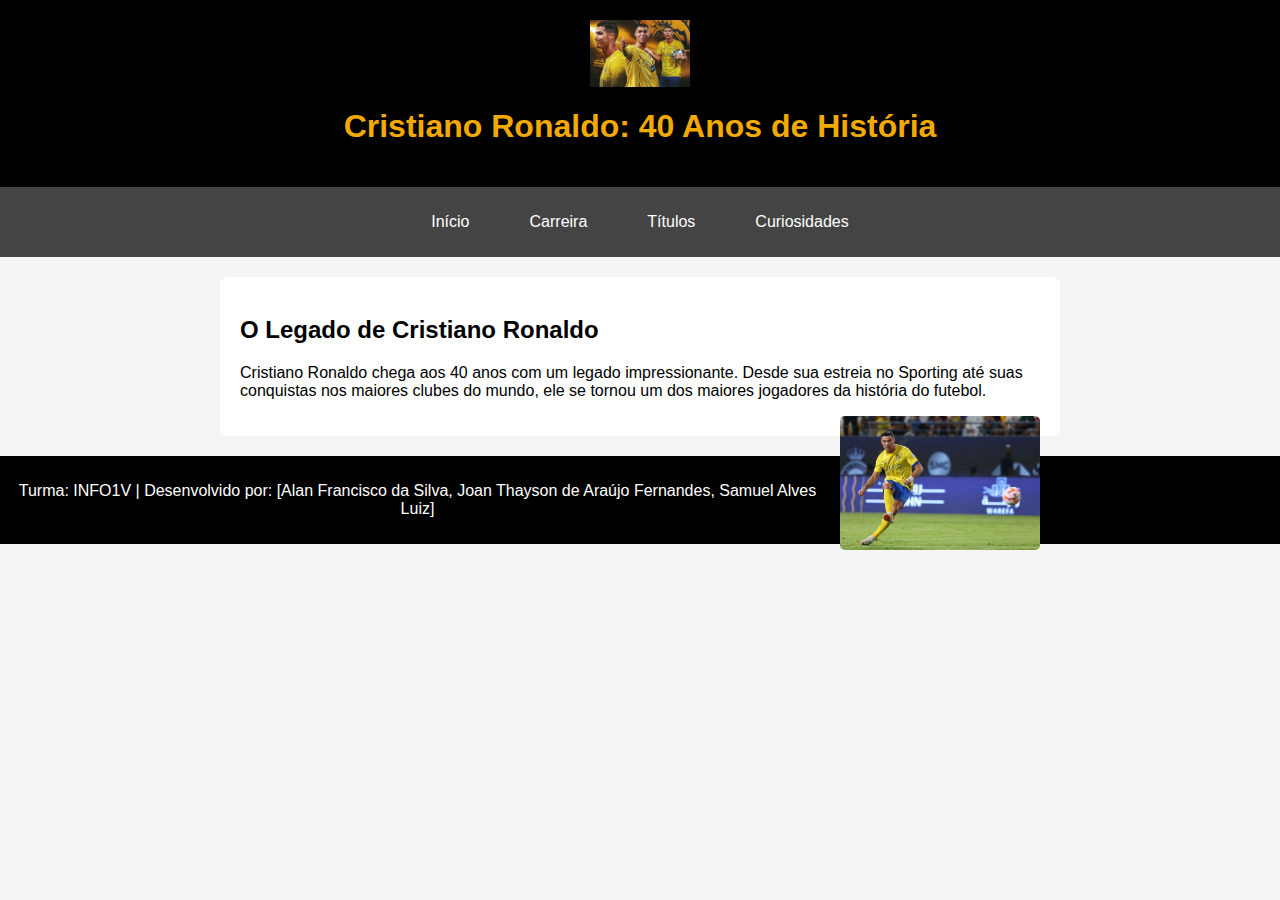
<file: index.html>
<!DOCTYPE html>
<html lang="pt">
<head>
    <meta charset="UTF-8">
    <meta name="viewport" content="width=device-width, initial-scale=1.0">
    <title>Cristiano Ronaldo 40 Anos</title>
    <link rel="stylesheet" href="estilo.css">
</head>
<body>
    <header>
        <img src="imagens/cr7_logo.jpg" alt="Logo CR7">
        <h1>Cristiano Ronaldo: 40 Anos de História</h1>
    </header>

    <nav>
        <ul>
            <li><a href="index.html">Início</a></li>
            <li><a href="paginas/carreira.html">Carreira</a></li>
            <li><a href="paginas/titulos.html">Títulos</a></li>
            <li><a href="paginas/curiosidades.html">Curiosidades</a></li>
        </ul>
    </nav>

    <main>
        <h2>O Legado de Cristiano Ronaldo</h2>
        <p>Cristiano Ronaldo chega aos 40 anos com um legado impressionante. Desde sua estreia no Sporting até suas conquistas nos maiores clubes do mundo, ele se tornou um dos maiores jogadores da história do futebol.</p>
        <img src="imagens/cr7_carreira.jpg" alt="Cristiano Ronaldo comemorando" class="imagem-flutuante">
    </main>

    <footer>
        <p>Turma: INFO1V | Desenvolvido por: [Alan Francisco da Silva, Joan Thayson de Araújo Fernandes, Samuel Alves Luiz]</p>
    </footer>
</body>
</html>
</file>
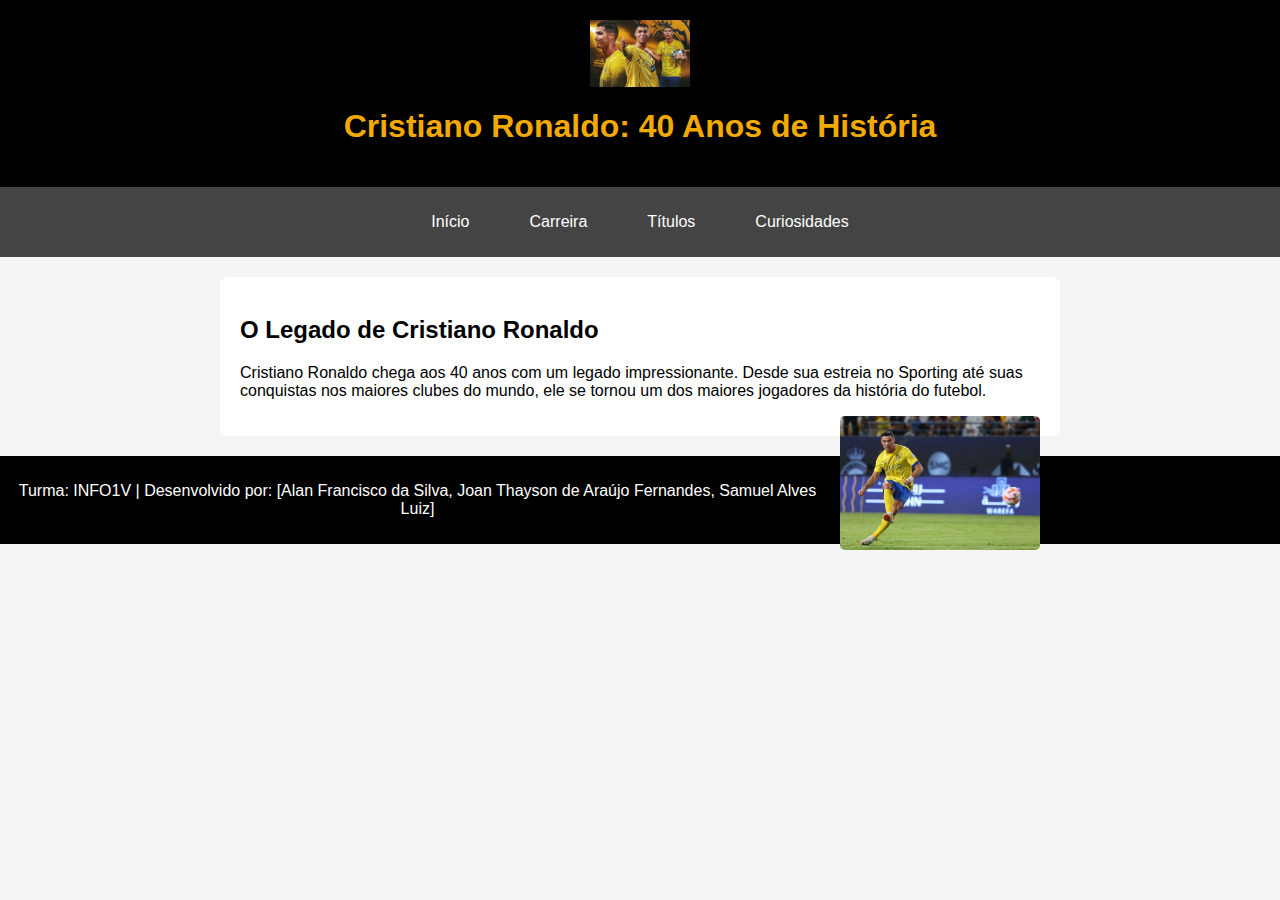
<file: Cristiano40/index.html>
<!DOCTYPE html>
<html lang="pt">
<head>
    <meta charset="UTF-8">
    <meta name="viewport" content="width=device-width, initial-scale=1.0">
    <title>Cristiano Ronaldo 40 Anos</title>
    <link rel="stylesheet" href="estilo.css">
</head>
<body>
    <header>
        <img src="imagens/cr7_logo.jpg" alt="Logo CR7">
        <h1>Cristiano Ronaldo: 40 Anos de História</h1>
    </header>

    <nav>
        <ul>
            <li><a href="index.html">Início</a></li>
            <li><a href="paginas/carreira.html">Carreira</a></li>
            <li><a href="paginas/titulos.html">Títulos</a></li>
            <li><a href="paginas/curiosidades.html">Curiosidades</a></li>
        </ul>
    </nav>

    <main>
        <h2>O Legado de Cristiano Ronaldo</h2>
        <p>Cristiano Ronaldo chega aos 40 anos com um legado impressionante. Desde sua estreia no Sporting até suas conquistas nos maiores clubes do mundo, ele se tornou um dos maiores jogadores da história do futebol.</p>
        <img src="imagens/cr7_carreira.jpg" alt="Cristiano Ronaldo comemorando" class="imagem-flutuante">
    </main>

    <footer>
        <p>Turma: INFO1V | Desenvolvido por: [Alan Francisco da Silva, Joan Thayson de Araújo Fernandes, Samuel Alves Luiz]</p>
    </footer>
</body>
</html>
</file>
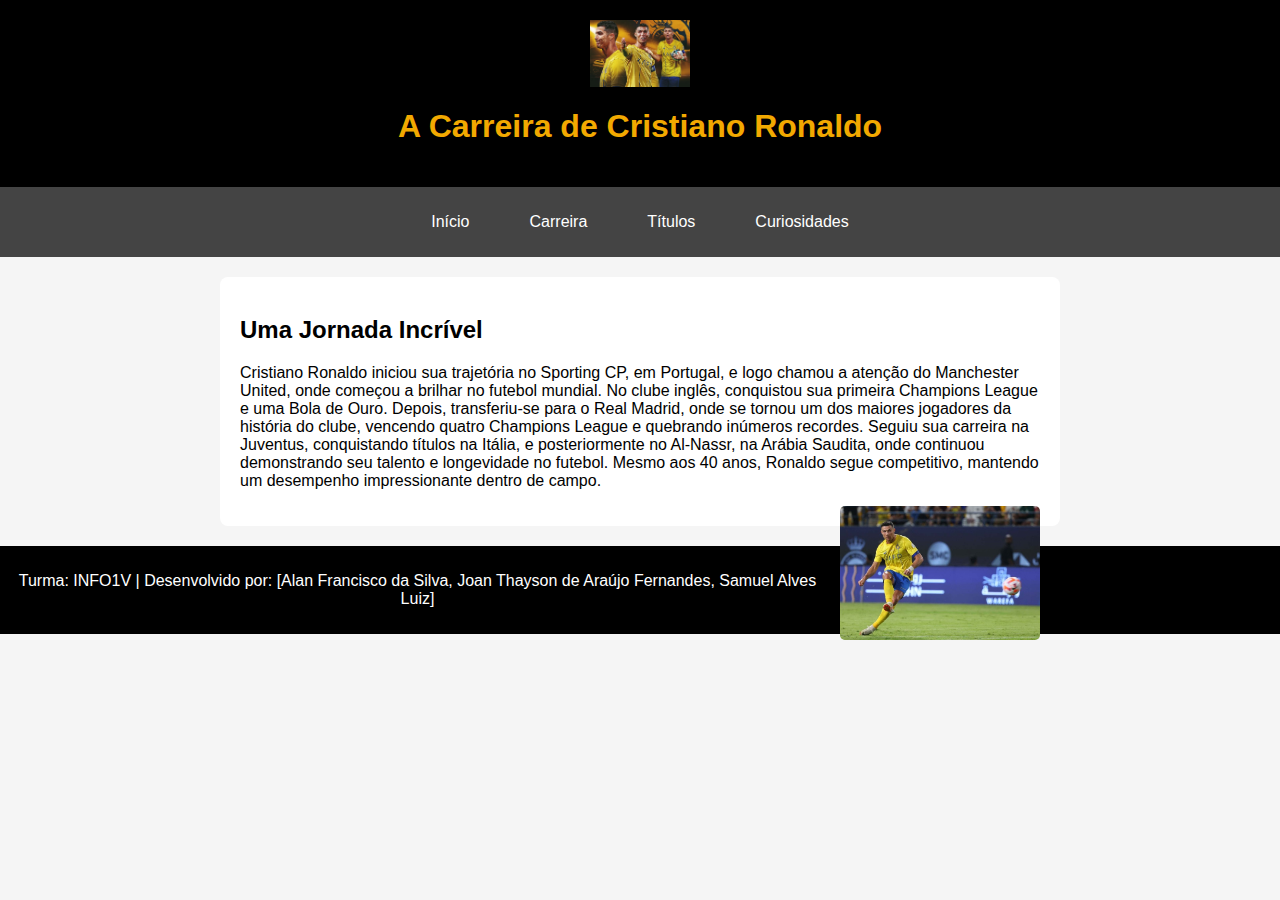
<file: Cristiano40/paginas/index.html>
<!DOCTYPE html>
<html lang="pt">
<head>
    <meta charset="UTF-8">
    <meta name="viewport" content="width=device-width, initial-scale=1.0">
    <title>Carreira de CR7</title>
    <link rel="stylesheet" href="../estilo.css">
</head>
<body>
    <header>
        <img src="../imagens/cr7_logo.jpg" alt="Logo CR7">
        <h1>A Carreira de Cristiano Ronaldo</h1>
    </header>

    <nav>
        <ul>
            <li><a href="../index.html">Início</a></li>
            <li><a href="carreira.html">Carreira</a></li>
            <li><a href="titulos.html">Títulos</a></li>
            <li><a href="curiosidades.html">Curiosidades</a></li>
        </ul>
    </nav>

    <main>
        <h2>Uma Jornada Incrível</h2>
        <p>Cristiano Ronaldo iniciou sua trajetória no Sporting CP, em Portugal, e logo chamou a atenção do Manchester United, onde começou a brilhar no futebol mundial. No clube inglês, conquistou sua primeira Champions League e uma Bola de Ouro. Depois, transferiu-se para o Real Madrid, onde se tornou um dos maiores jogadores da história do clube, vencendo quatro Champions League e quebrando inúmeros recordes.

            Seguiu sua carreira na Juventus, conquistando títulos na Itália, e posteriormente no Al-Nassr, na Arábia Saudita, onde continuou demonstrando seu talento e longevidade no futebol. Mesmo aos 40 anos, Ronaldo segue competitivo, mantendo um desempenho impressionante dentro de campo.</p>
        <img src="../imagens/cr7_carreira.jpg" alt="Cristiano Ronaldo jogando" class="imagem-flutuante">
    </main>

    <footer>
        <p>Turma: INFO1V | Desenvolvido por: [Alan Francisco da Silva, Joan Thayson de Araújo Fernandes, Samuel Alves Luiz]</p>
    </footer>
</body>
</html>
</file>
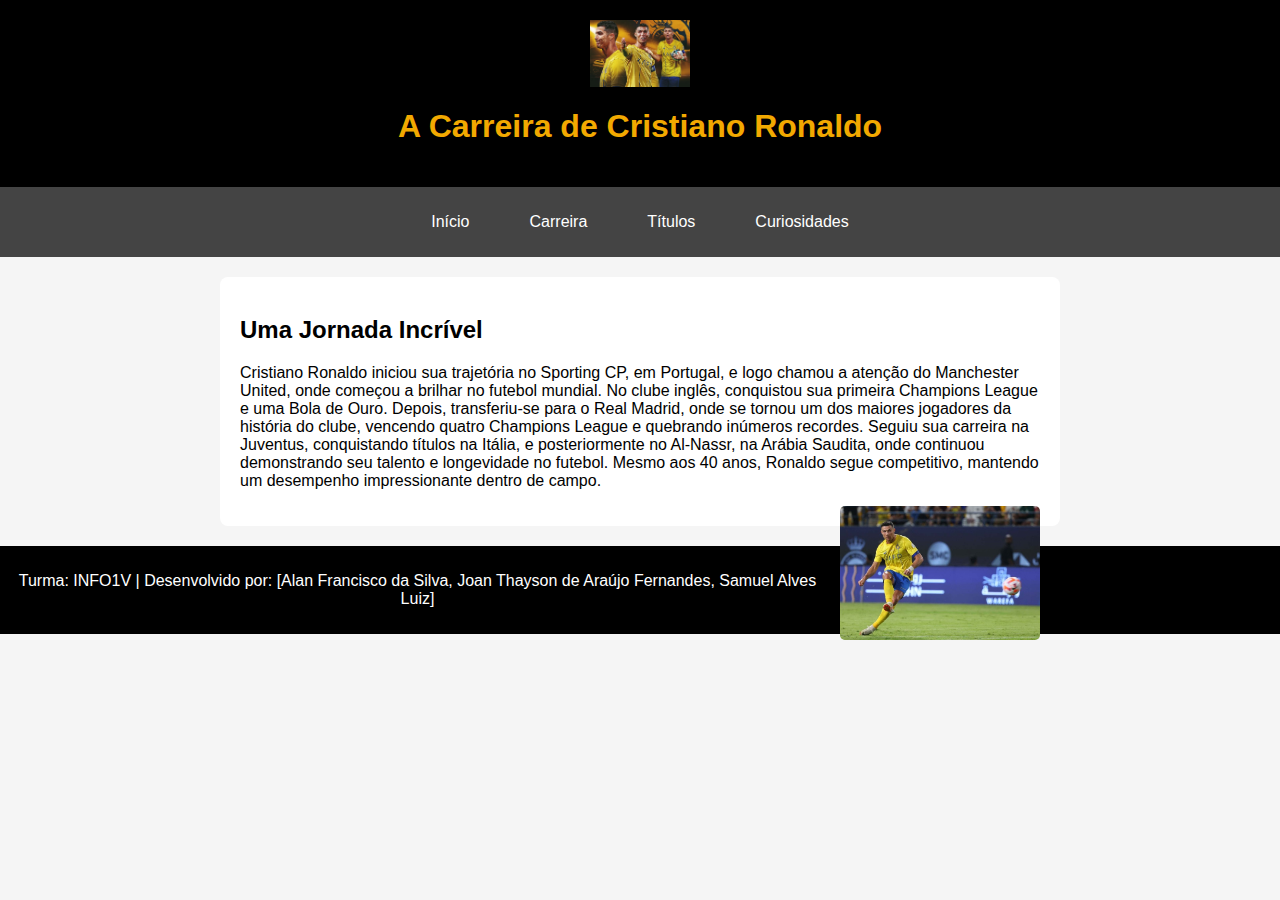
<file: paginas/carreira.html>
<!DOCTYPE html>
<html lang="pt">
<head>
    <meta charset="UTF-8">
    <meta name="viewport" content="width=device-width, initial-scale=1.0">
    <title>Carreira de CR7</title>
    <link rel="stylesheet" href="../estilo.css">
</head>
<body>
    <header>
        <img src="../imagens/cr7_logo.jpg" alt="Logo CR7">
        <h1>A Carreira de Cristiano Ronaldo</h1>
    </header>

    <nav>
        <ul>
            <li><a href="../index.html">Início</a></li>
            <li><a href="carreira.html">Carreira</a></li>
            <li><a href="titulos.html">Títulos</a></li>
            <li><a href="curiosidades.html">Curiosidades</a></li>
        </ul>
    </nav>

    <main>
        <h2>Uma Jornada Incrível</h2>
        <p>Cristiano Ronaldo iniciou sua trajetória no Sporting CP, em Portugal, e logo chamou a atenção do Manchester United, onde começou a brilhar no futebol mundial. No clube inglês, conquistou sua primeira Champions League e uma Bola de Ouro. Depois, transferiu-se para o Real Madrid, onde se tornou um dos maiores jogadores da história do clube, vencendo quatro Champions League e quebrando inúmeros recordes.

            Seguiu sua carreira na Juventus, conquistando títulos na Itália, e posteriormente no Al-Nassr, na Arábia Saudita, onde continuou demonstrando seu talento e longevidade no futebol. Mesmo aos 40 anos, Ronaldo segue competitivo, mantendo um desempenho impressionante dentro de campo.</p>
        <img src="../imagens/cr7_carreira.jpg" alt="Cristiano Ronaldo jogando" class="imagem-flutuante">
    </main>

    <footer>
        <p>Turma: INFO1V | Desenvolvido por: [Alan Francisco da Silva, Joan Thayson de Araújo Fernandes, Samuel Alves Luiz]</p>
    </footer>
</body>
</html>
</file>
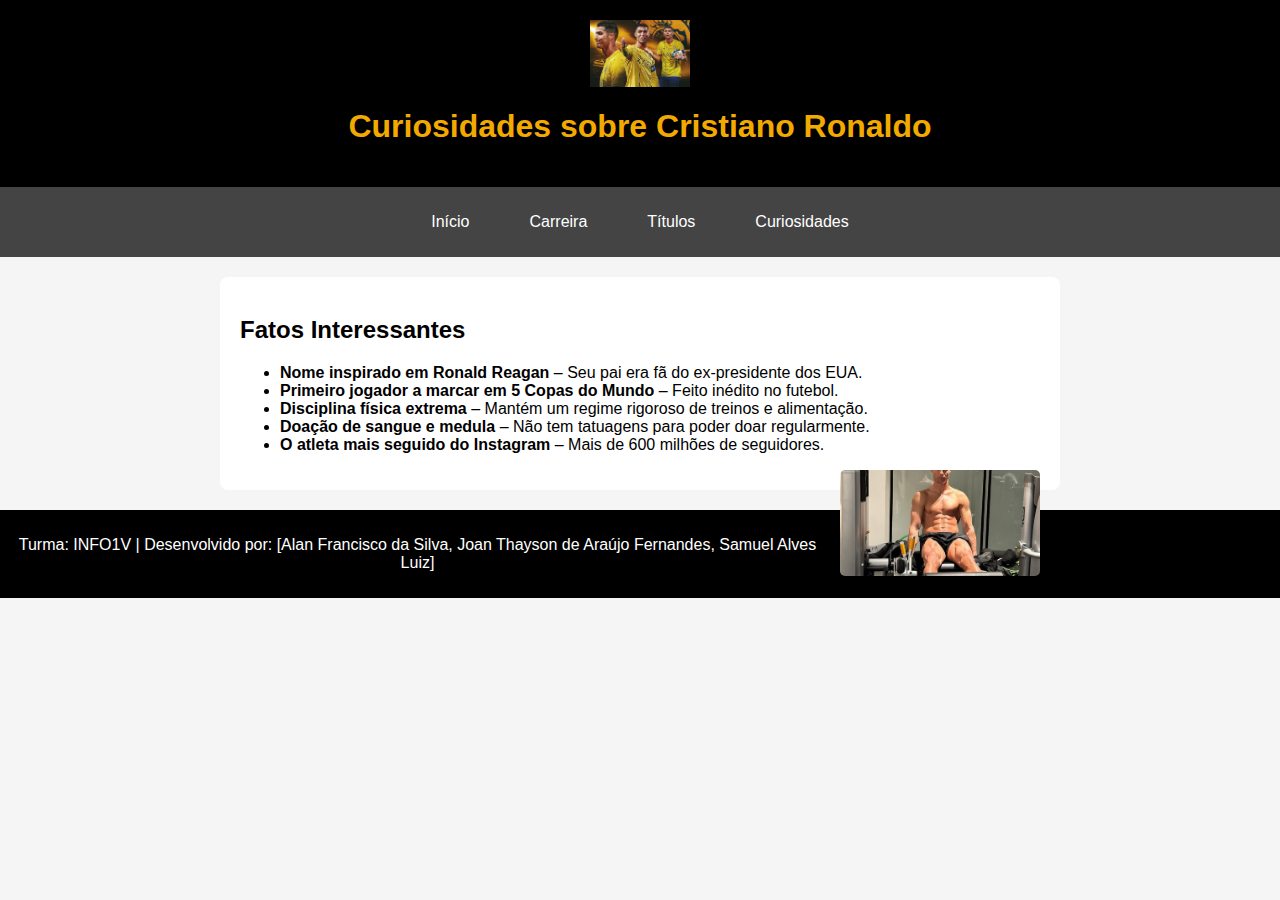
<file: paginas/curiosidades.html>
<!DOCTYPE html>
<html lang="pt">
<head>
    <meta charset="UTF-8">
    <meta name="viewport" content="width=device-width, initial-scale=1.0">
    <title>Curiosidades de CR7</title>
    <link rel="stylesheet" href="../estilo.css">
</head>
<body>
    <header>
        <img src="../imagens/cr7_logo.jpg" alt="Logo CR7">
        <h1>Curiosidades sobre Cristiano Ronaldo</h1>
    </header>

    <nav>
        <ul>
            <li><a href="../index.html">Início</a></li>
            <li><a href="carreira.html">Carreira</a></li>
            <li><a href="titulos.html">Títulos</a></li>
            <li><a href="curiosidades.html">Curiosidades</a></li>
        </ul>
    </nav>

    <main>
        <h2>Fatos Interessantes</h2>
        <ul>
            <li><strong>Nome inspirado em Ronald Reagan</strong> – Seu pai era fã do ex-presidente dos EUA.</li>
            <li><strong>Primeiro jogador a marcar em 5 Copas do Mundo</strong> – Feito inédito no futebol.</li>
            <li><strong>Disciplina física extrema</strong> – Mantém um regime rigoroso de treinos e alimentação.</li>
            <li><strong>Doação de sangue e medula</strong> – Não tem tatuagens para poder doar regularmente.</li>
            <li><strong>O atleta mais seguido do Instagram</strong> – Mais de 600 milhões de seguidores.</li>
        </ul>
        <img src="../imagens/cr7_curiosidades.jpg" alt="Cristiano Ronaldo treinando" class="imagem-flutuante">
    </main>

    <footer>
        <p>Turma: INFO1V | Desenvolvido por: [Alan Francisco da Silva, Joan Thayson de Araújo Fernandes, Samuel Alves Luiz]</p>
    </footer>
</body>
</html>
</file>
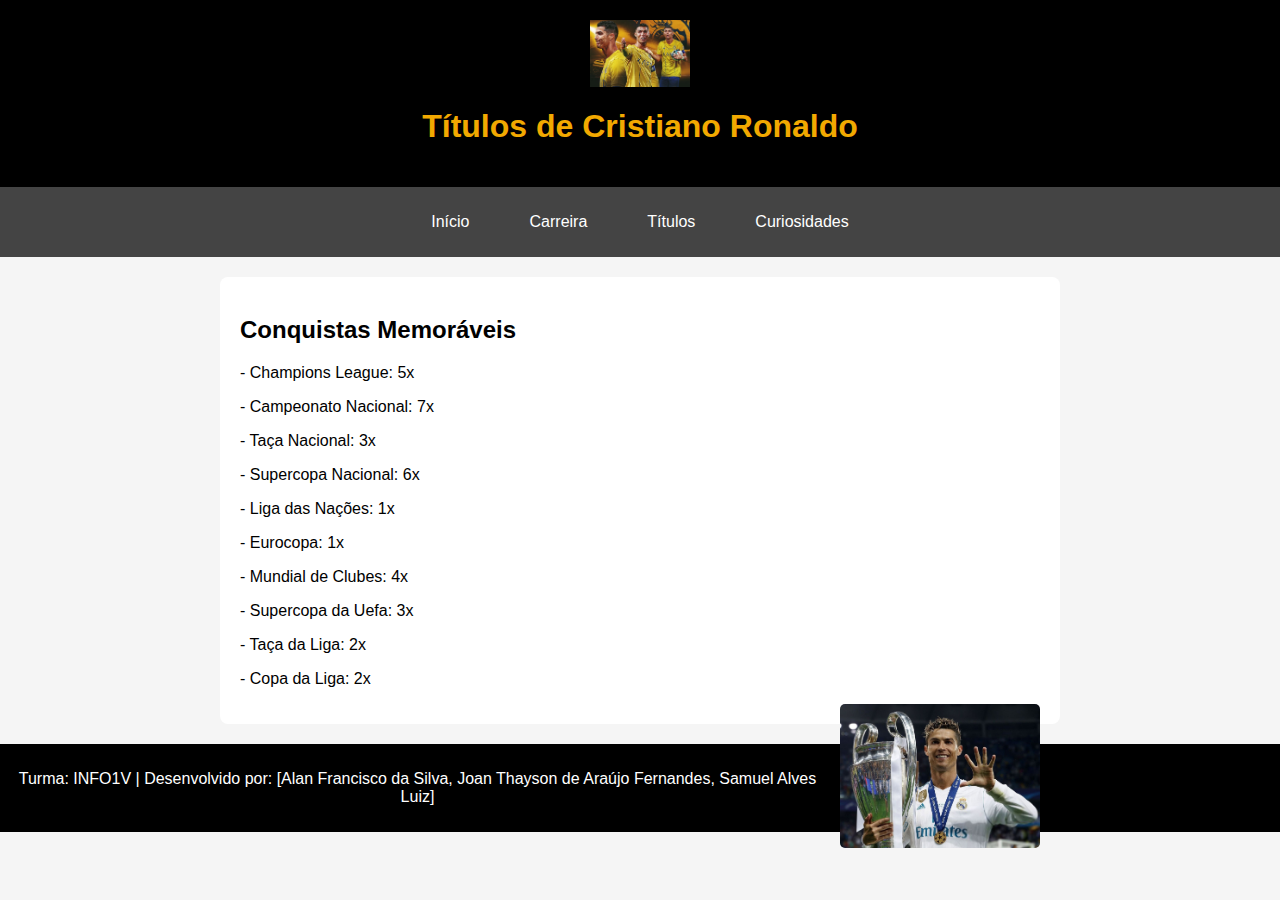
<file: paginas/titulos.html>
<!DOCTYPE html>
<html lang="pt">
<head>
    <meta charset="UTF-8">
    <meta name="viewport" content="width=device-width, initial-scale=1.0">
    <title>Títulos de CR7</title>
    <link rel="stylesheet" href="../estilo.css">
</head>
<body>
    <header>
        <img src="../imagens/cr7_logo.jpg" alt="Logo CR7">
        <h1>Títulos de Cristiano Ronaldo</h1>
    </header>

    <nav>
        <ul>
            <li><a href="../index.html">Início</a></li>
            <li><a href="carreira.html">Carreira</a></li>
            <li><a href="titulos.html">Títulos</a></li>
            <li><a href="curiosidades.html">Curiosidades</a></li>
        </ul>
    </nav>

    <main>
        <h2>Conquistas Memoráveis</h2>
        <p>- Champions League: 5x</p>
        <p>- Campeonato Nacional: 7x</p>
        <p>- Taça Nacional: 3x</p>
        <p>- Supercopa Nacional: 6x</p>
        <p>- Liga das Nações: 1x</p>
        <p>- Eurocopa: 1x</p>
        <p>- Mundial de Clubes: 4x</p>
        <p>- Supercopa da Uefa: 3x</p>
        <p>- Taça da Liga: 2x</p>
        <p>- Copa da Liga: 2x</p>
        <img src="../imagens/cr7_titulos.jpg" alt="Cristiano Ronaldo levantando troféus" class="imagem-flutuante">
    </main>

    <footer>
        <p>Turma: INFO1V | Desenvolvido por: [Alan Francisco da Silva, Joan Thayson de Araújo Fernandes, Samuel Alves Luiz]</p>
    </footer>
</body>
</html>
</file>
<file: estilo.css>
body {
    font-family: Arial, sans-serif;
    background-color: #f5f5f5;
    margin: 0;
    padding: 0;
}

header {
    background-color: #000;
    color: #f2a900;
    text-align: center;
    padding: 20px;
}

header img {
    max-width: 100px;
    display: block;
    margin: 0 auto;
}

nav {
    background-color: #444;
    padding: 10px;
}

nav ul {
    list-style: none;
    padding: 0;
    display: flex;
    justify-content: center;
}

nav ul li {
    margin: 0 15px;
}

nav ul li a {
    color: white;
    text-decoration: none;
    padding: 8px 15px;
    transition: 0.3s;
}

nav ul li a:hover {
    background-color: #f2a900;
    color: black;
    border-radius: 5px;
}

main {
    padding: 20px;
    background-color: white;
    max-width: 800px;
    margin: 20px auto;
    border-radius: 8px;
}

.imagem-flutuante {
    float: right;
    width: 200px;
    margin-left: 15px;
    border-radius: 5px;
}

footer {
    background-color: #000;
    color: white;
    text-align: center;
    padding: 10px;
    margin-top: 20px;
}
</file>
<file: Cristiano40/estilo.css>
body {
    font-family: Arial, sans-serif;
    background-color: #f5f5f5;
    margin: 0;
    padding: 0;
}

header {
    background-color: #000;
    color: #f2a900;
    text-align: center;
    padding: 20px;
}

header img {
    max-width: 100px;
    display: block;
    margin: 0 auto;
}

nav {
    background-color: #444;
    padding: 10px;
}

nav ul {
    list-style: none;
    padding: 0;
    display: flex;
    justify-content: center;
}

nav ul li {
    margin: 0 15px;
}

nav ul li a {
    color: white;
    text-decoration: none;
    padding: 8px 15px;
    transition: 0.3s;
}

nav ul li a:hover {
    background-color: #f2a900;
    color: black;
    border-radius: 5px;
}

main {
    padding: 20px;
    background-color: white;
    max-width: 800px;
    margin: 20px auto;
    border-radius: 8px;
}

.imagem-flutuante {
    float: right;
    width: 200px;
    margin-left: 15px;
    border-radius: 5px;
}

footer {
    background-color: #000;
    color: white;
    text-align: center;
    padding: 10px;
    margin-top: 20px;
}
</file>
